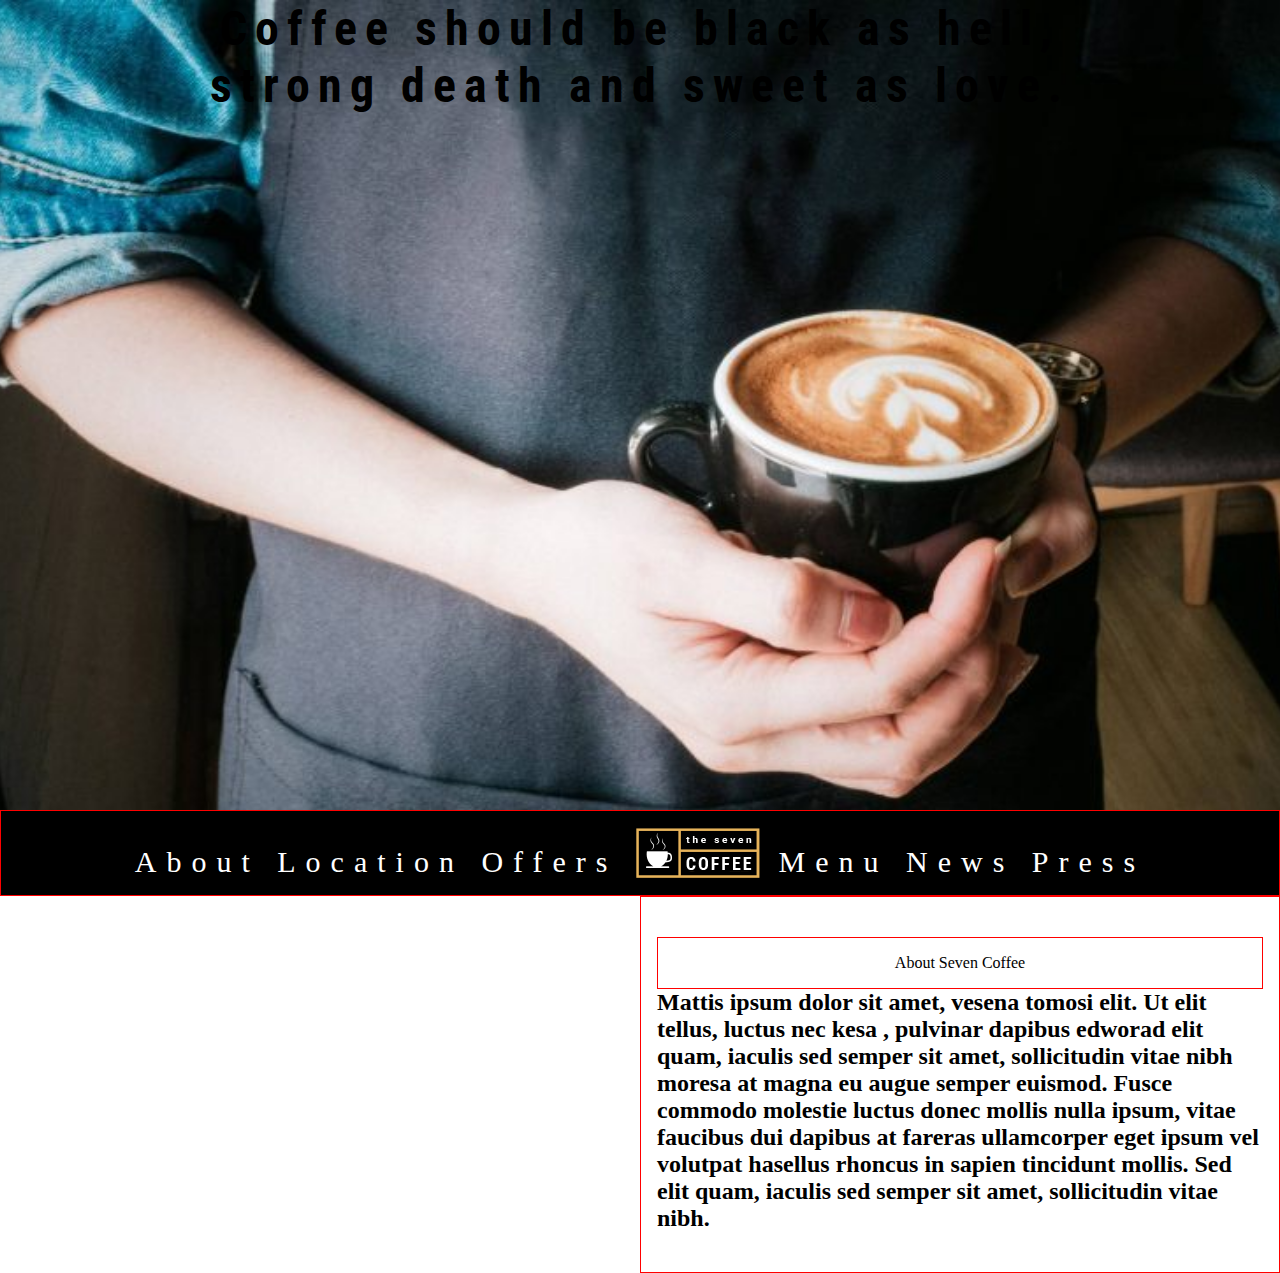
<file: html/index.html>
<!DOCTYPE html>
<html lang="ko">

<head>
	<meta charset="UTF-8">
	<meta name="viewport" content="width=device-width, initial-scale=1.0">
	<title>커피홈페이지제작</title>
	<link rel="stylesheet" href="../favicon.ico">
	<link rel="stylesheet" href="../css/base.css">
	<link rel="stylesheet" href="../css/index.css">
</head>

<body>
	<div class="header clear">
		<div class="nav-wrap">
		<h1 class="title">Coffee should be black as hell, 
				<br>strong death and sweet as love.</h1>
				
			</div><!-- nav-wrap -->
		</div><!-- header -->

			<div class="main-wrap wrapper clear">
				<div class="navi">
			<span>About</span>
			<span>Location</span>
			<span>Offers</span>
			<img src="../img/l-m.png" alt="마크">
			<span>Menu</span>
			<span>News</span>
			<span>Press</span>
		</div><!-- navi -->
		</div><!-- main-wrap -->

	<div class="about-wrap">
<div class="slogan">About Seven Coffee</div>
<h2 class="desc">Mattis ipsum dolor sit amet, vesena tomosi elit.
	 Ut elit tellus, luctus nec kesa , pulvinar dapibus edworad elit quam, iaculis sed semper sit amet, sollicitudin vitae nibh moresa at magna eu augue semper euismod. Fusce commodo molestie luctus donec mollis nulla ipsum, vitae faucibus dui dapibus at fareras ullamcorper eget ipsum vel volutpat hasellus rhoncus in sapien tincidunt mollis.
	  Sed elit quam, iaculis sed semper sit amet, sollicitudin vitae nibh. </h2>
	
	</div><!-- about-wrap -->

	

</body>

</html>
</file>
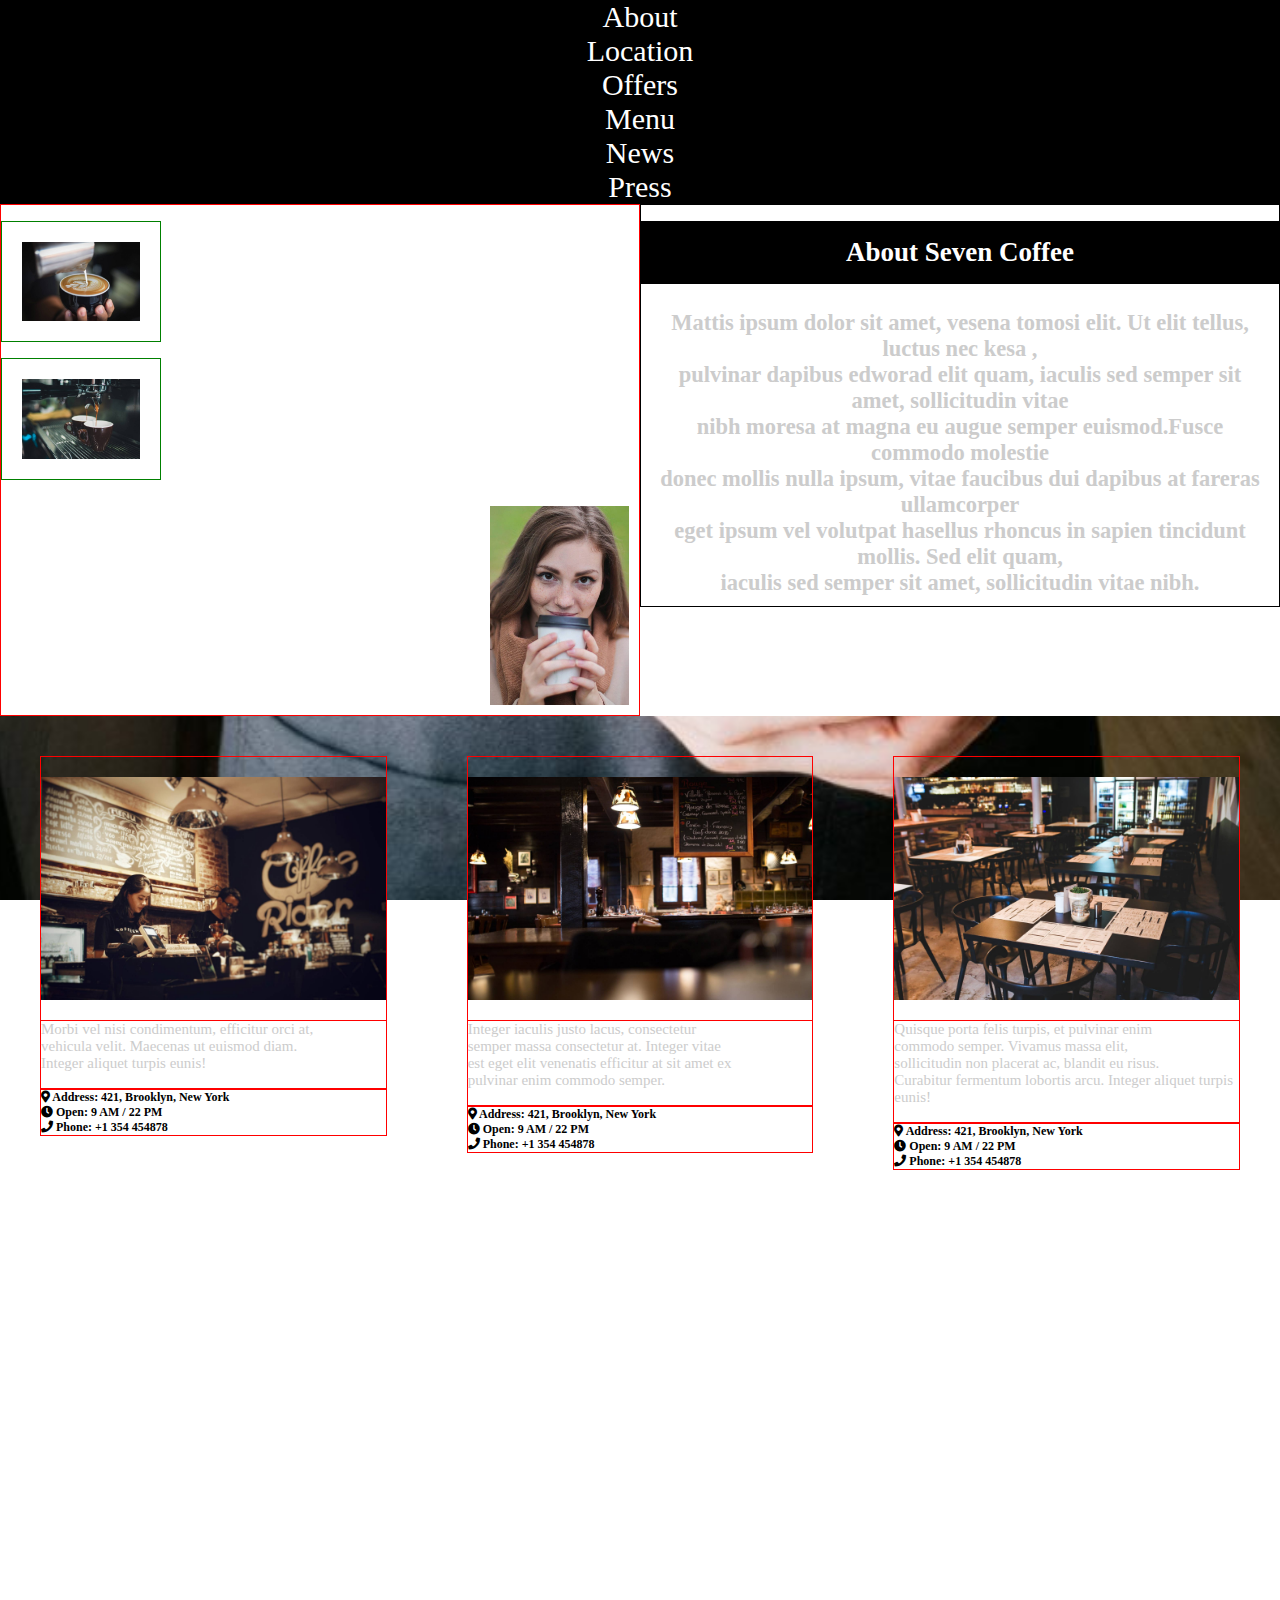
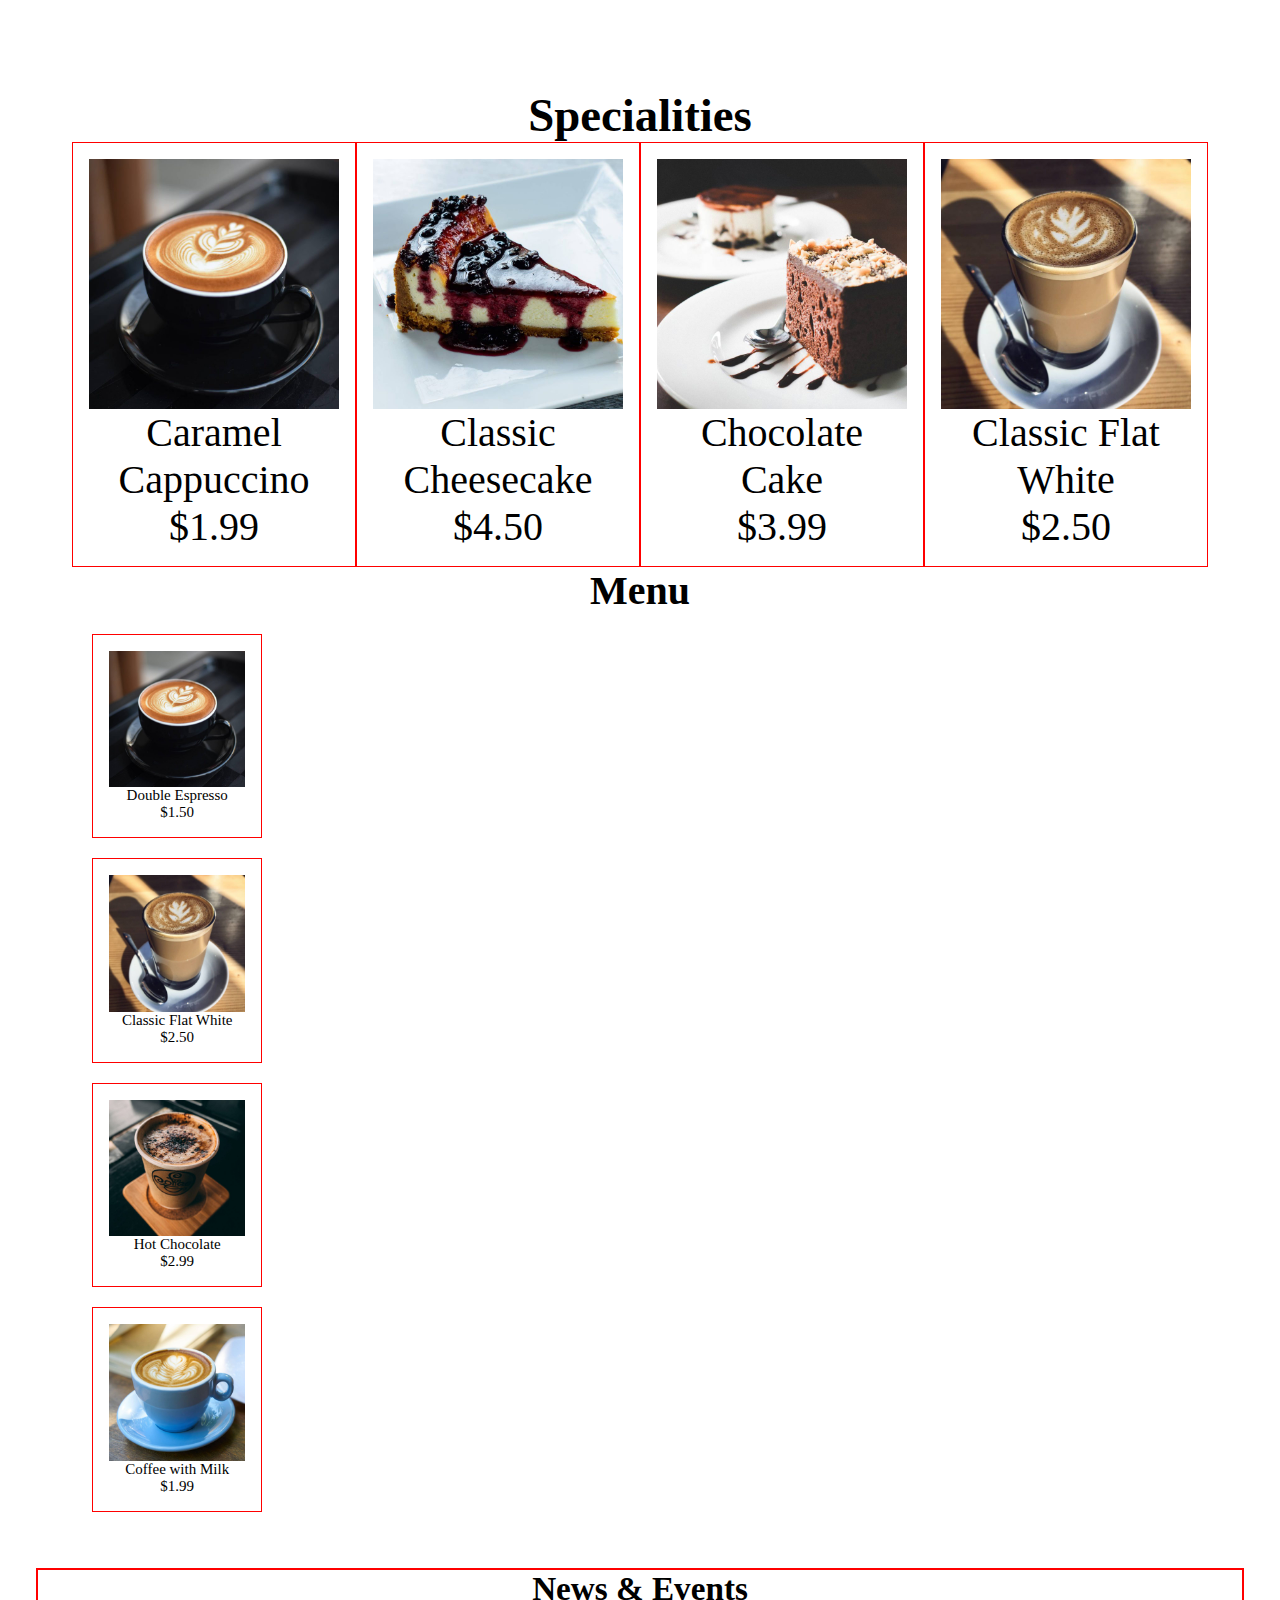
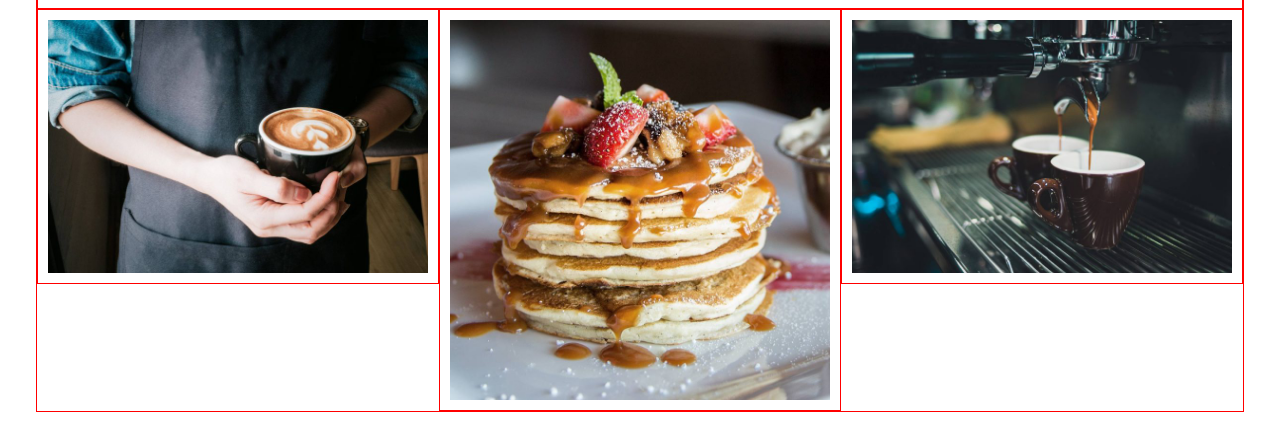
<file: html/index1.html>
<!DOCTYPE html>
<html lang="ko">

<head>
	<meta charset="UTF-8">
	<meta name="viewport" content="width=device-width, initial-scale=1.0">
	<title>커피홈페이지제작</title>
	<link rel="stylesheet" href="https://cdnjs.cloudflare.com/ajax/libs/font-awesome/5.13.0/css/all.min.css">
	<link rel="stylesheet" href="../favicon.ico">
	<link rel="stylesheet" href="../css/base.css">
	<link rel="stylesheet" href="../css/index1.css">
</head>

<body>
	<div class="header-wrap wrapper">
        
        
                <div class="navi-wrap clear">
                    <div class="navi">About</div>
                    <div class="navi">Location</div>
                    <div class="navi">Offers</div>
                    <div class="navi">Menu</div>
                    <div class="navi">News</div>
                    <div class="navi">Press</div>
                </div><!-- navi-wrap -->
	

</div><!-- header  -->

	<div class="about-wrap wrapper">

		<div class="navs-wrap">
			<div class="navi">
				<h2 class="slogan">About Seven Coffee</h2>
			</div><!-- navi -->
			<div class="desc">
				<h2>Mattis ipsum dolor sit amet, vesena tomosi elit. Ut elit tellus, luctus nec kesa ,<br>
					pulvinar dapibus edworad elit quam, iaculis sed semper sit amet, sollicitudin vitae<br>
					nibh moresa at magna eu augue semper euismod.Fusce commodo molestie<br> donec mollis nulla ipsum, vitae
					faucibus
					dui dapibus at fareras ullamcorper<br> eget ipsum vel volutpat hasellus rhoncus in sapien tincidunt mollis.
					Sed
					elit quam,<br> iaculis sed semper sit amet, sollicitudin vitae nibh.</h2>

			</div>
			<!--desc -->
		</div><!-- navs-wrap -->

		<div class="photo-wrap clear">

			<div class="photos">
				<img src="../img/c-sl-000-800x540.jpg" alt="커피잔" class="img">
			</div><!-- photos -->
			<div class="photos">
				<img src="../img/c-sl-004-800x540.jpg" alt="커피머신" class="img">
			</div><!-- photos -->

			<div class="photosi clear">
				<div class="women">
					<img src="../img/c-sl-008-550x786.jpg" alt="사람" class="img">
				</div><!-- women -->
			</div><!-- photosi -->


		</div><!-- photo-wrap clear -->

		<div class=locations-wrap>

			<div class="navis">
				<div class="person">
					<div class="persons">
						<img src="../img/c-sl-012.jpg" alt=" 사람" class="img">
					</div>

				</div>
				<h1 class="slogan">Morbi vel nisi condimentum, efficitur orci at,<br>
					vehicula velit. Maecenas ut euismod diam.<br>
					Integer aliquet turpis eunis!</h1>

				<div class="infos clear">
					<div class="infoss">
						<span class="fa fa-map-marker-alt">

						</span>
						Address: 421, Brooklyn, New York

						<div class="info ">
							<span class="fa fa-clock"></span>
							Open: 9 AM / 22 PM
						</div><!-- info -->
						<div class="info">
							<span class="fa fa-phone">

							</span>
							Phone: +1 354 454878
						</div>

					</div><!-- infoss -->

				</div><!-- infos -->

			</div><!-- navis -->
			<div class="navis">
				<div class="person">
					<div class="persons">
						<img src="../img/c-sl-011.jpg" alt=" 사람" class="img">
					</div>

				</div>
				<h1 class="slogan">Integer iaculis justo lacus, consectetur<br> semper massa consectetur at. Integer vitae<br>
					est eget elit venenatis efficitur at sit amet ex<br> pulvinar enim commodo semper.
				</h1>

				<div class="infos clear">
					<div class="infoss">
						<span class="fa fa-map-marker-alt">

						</span>
						Address: 421, Brooklyn, New York

						<div class="info ">
							<span class="fa fa-clock"></span>
							Open: 9 AM / 22 PM
						</div><!-- info -->
						<div class="info">
							<span class="fa fa-phone">

							</span>
							Phone: +1 354 454878
						</div>

					</div><!-- infoss -->

				</div><!-- infos -->

			</div><!-- navis -->
			<div class="navis">
				<div class="person">
					<div class="persons">
						<img src="../img/c-sl-010.jpg" alt=" 사람" class="img">
					</div>

				</div>
				<h1 class="slogan">Quisque porta felis turpis, et pulvinar enim<br> commodo semper.
					Vivamus massa elit,<br> sollicitudin non placerat ac, blandit eu risus.<br> Curabitur fermentum lobortis arcu.
					Integer aliquet turpis eunis!</h1>

				<div class="infos clear">
					<div class="infoss">
						<span class="fa fa-map-marker-alt">

						</span>
						Address: 421, Brooklyn, New York

						<div class="info ">
							<span class="fa fa-clock"></span>
							Open: 9 AM / 22 PM
						</div><!-- info -->
						<div class="info">
							<span class="fa fa-phone">

							</span>
							Phone: +1 354 454878
						</div>

					</div><!-- infoss -->

				</div><!-- infos -->

			</div><!-- navis -->
		</div><!-- locations-wrap -->


	</div>
	<!--abouts  -->

	<div class="menu-wrap wrapper">
		<div class="menu-wrap">
			<div class="menus">
				<h3 class="logo"> Specialities </h3>
				<div class="photoss">
					<img src="../img/c-sl-021-800x800.jpg" alt="커피종류" class="img">
					<span class="list">
						Caramel Cappuccino</span>
					<p>$1.99</p>

				</div><!-- photoss -->
				<div class="photoss">
					<img src="../img/c-sl-016-800x800.jpg" alt="커피종류" class="img">
					<span class="list">
						Classic Cheesecake</span>
					<p>$4.50</p>

				</div><!-- photoss -->
				<div class="photoss">
					<img src="../img/c-sl-014-800x800.jpg" alt="커피종류" class="img">
					<span class="list">

						Chocolate Cake</span>
					<p>$3.99</p>

				</div><!-- photoss -->
				<div class="photoss">
					<img src="../img/c-sl-018-800x800.jpg" alt="커피종류" class="img">
					<span class="list">
						Classic Flat White</span>
					<p>$2.50</p>
				</div><!-- menu-wrap -->
			</div><!-- menuss -->
			<div class="meunss-wrap wrapper">
				<div class="menu1-wrap">
					<h4 class="logo">Menu</h4>
					<div class="photoss1">
						<img src="../img/c-sl-021-800x800.jpg" alt="커피종류" class="img">
						<span class="lists">
							Double Espresso</span>
						<p>$1.50</p>
					</div><!-- photoss1 -->
					<div class="photoss1">
						<img src="../img/c-sl-018-800x800.jpg" alt="커피종류" class="img">
						<span class="lists">
							Classic Flat White</span>
						<p>$2.50</p>
					</div><!-- photoss1 -->
					<div class="photoss1">
						<img src="../img/c-sl-0125-800x800.jpg" alt="커피종류" class="img">
						<span class="lists">
							Hot Chocolate</span>
						<p>$2.99</p>
					</div><!-- photoss1 -->
					<div class="photoss1">
						<img src="../img/c-sl-0126-800x800.jpg" alt="커피종류" class="img">
						<span class="lists">
							Coffee with Milk</span>
						<p>$1.99</p>
					</div><!-- photoss1 -->



				</div><!-- menu1-wrap -->
			</div><!-- meunss-wrap wrapper -->
		</div>
		<!--menu-wrap wrapper -->
		<div class="new-wrap wrapper clear">
			<div class="new-wrap">
				<h5 class="logo">News & Events</h5>
			</div><!-- new-wrap -->
				<div class="photosss">
					<img src="../img/c-sl-005-768x512.jpg" alt="커피종류" class="img">
					<span class="lists">
						</span>
					<p></p>
				</div><!-- photosss -->
				<div class="photosss">
					<img src="../img/c-sl-0129-800x800.jpg" alt="커피종류" class="img">
					<span class="lists">
						</span>
					<p></p>
				</div><!-- photosss -->
				<div class="photosss">
					<img src="../img/c-sl-004-768x512.jpg" alt="커피종류" class="img">
					<span class="lists">
						</span>
					<p></p>
				</div><!-- photosss -->
			
				</div><!-- new-wrap wrapper-->

</body>

</html>
</file>
<file: css/index.css>
@import url('https://fonts.googleapis.com/css2?family=Roboto+Condensed:wght@300;400;700&display=swap');

/* font-family: 'Roboto Condensed', sans-serif; */
/* common */
.img {
	max-width: 100%;z-index: 5;margin: 0 auto;
}

.title {
text-align: center;
	font-family: 'Roboto Condensed', sans-serif;
	font-weight: 700;
	font-size: 48px;
	letter-spacing: 8px;
}

.clearfix {
	clear: both;
}




/* header */
.header
{
height: 90vh;

	
	
	/* background: url('../img/c-sl-005-768x512.jpg')no-repeat center; */
	background-image: url('../img/c-sl-005-768x512.jpg');
	background-size: cover;
	background-repeat: no-repeat;
	background-position: center;background-attachment: fixed;
	}
.nav> .h1{

	position: absolute;
	

	
}


/* main-wrap */


.main-wrap {width: 100%;border: 1px solid red;height: 30%;}
.navi {background-color: black;color: white;font-size: 30px;
	padding: 16px 0 16px 0;letter-spacing: 10px;margin: 0 auto;
	text-align: center;}



/*  about-wrap*/
.about-wrap{border: 1px solid red;float: right;width:50%;padding:40px 16px;}
.about-wrap .slogan{text-align:center;margin:0 auto;padding:16px 0;
	border: 1px solid red;height: 30%;}
.about-wrap .h2{ float: right;text-align:right;}



/* locations */


/* specialities */
/* menu */
/* news*/
/* press about us*/
</file>
<file: css/index1.css>
@import url('https://fonts.googleapis.com/css2?family=Roboto+Condensed:wght@300;400;700&display=swap');

/* font-family: 'Roboto Condensed', sans-serif; */
/* common */
.img {
	max-width: 10000px;
	margin: 0 auto;
	
	
}

.title {
	text-align: center;
	font-family: 'Roboto Condensed', sans-serif;
	font-weight: 400;
	letter-spacing: 8px;
}

.clearfix {
	clear: both;
}


/* header */
.header .title{text-align: center;}
.navi
{text-align: center;

	font-size: 30px;
	background-color: black;
	color: white;
	
	
}


/* main-wrap */
.main-wrap 
/* about-wrap */
.about-wrap {
	border: 1px solid red;
	padding:16px 0;margin: 0 auto;
}

.abouts>.title1 {
	text-align: center;
	float: left;
}

.navs-wrap {
	width: 50%;
	border: 1px solid black;
	float: right;
}

.navi>.slogan {
	text-align: center;
	font-size: 27px;
	padding: 16px;
	margin: 16px 0;
}

.desc {
	font-size: 15px;
	font-weight: lighter;
	text-align: center;
	color: #ccc;
	padding: 10px;
	margin: 0 auto;
}

.photo-wrap {
	width: 50%;
	height: 25%;
	border: 1px solid red;
	text-align: center;
}

.photo-wrap>.photos {

	width: 25%;
	text-align: center;

	margin: 16px 0;
	padding: 20px;
}

.photos {
	text-align: center;
	width: 15%;
	padding: 10px;
	border: 1px solid green;
	margin: 0 auto;
}

.photosi>.women {
	width: 25%;
	padding: 10px;
	float: right;
}


/* locations */
.locations-wrap {
	height: 100vh;

	position: relative;
	/* background: url('../img/c-sl-005-768x512.jpg')no-repeat center; */
	background-image: url('../img/c-sl-005-768x512.jpg');
	background-size: cover;
	background-repeat: no-repeat;
	background-position: center;
	background-attachment: fixed;
}


.navis {
	width: 33.3333%;
	height: 33.3333%;
	margin: 0 auto;
	position: relative;
	float: left;
}

.navis {
	padding: 40px;
}





.persons {
	width: 100%;
	float: left;
	padding: 20px 0;
	margin: 0 auto;
	border: 1px solid red;
}


.navis>.slogan {
	font-size: 15px;
	color: #ccc;
	font-weight: lighter;
	padding: 16px 0;
	border: 1px solid red;
}

.infoss {
	font-size: 12px;
	color: black;
	font-weight: bold;
	border: 1px solid red;
}

.info {
	font-size: 12px;
}

/* menu-wrap */
.menu-wrap {
	text-align: center;
	font-size: 40px;
	padding: 16px 16px;
	margin: 20px;
}

.photoss {
	width: 25%;
	float: left;
	padding: 16px 16px;
	border: 1px solid red;
	text-align: center;
}


.photoss1 {
	width: 15%;
	font-size: 15px;
	border: 1px solid red;
	text-align: center;
	padding: 16px 16px;
	margin: 20px;
}

/* new-wrap */
.new-wrap {
	width: 100%;
	border: 1px solid red;
	text-align: center;
	font-size: 40px;
}

.photosss {
	width: 33.3333%;
	text-align: center;
	border: 1px solid red;
	float: left;
	padding: 10px;
}

/* press about us*/
.press-wrap 
{
	height: 100vh;

	position: relative;
	/* background: url('../img/c-sl-011.jpg')no-repeat center; */
	background-image: url('../img/c-sl-011.jpg');
	background-size: cover;
	background-repeat: no-repeat;
	background-position: center;
	background-attachment: fixed;
}
</file>
<file: css/base.css>
/*********** Normalize ***********/
html,
body,
h1,
h2,
h3,
h4,
h5,
h6,
p,
div,
input,
textarea,form,
select,header,section,article,footer {
	margin: 0;
	padding: 0;
	box-sizing: border-box;
}

img {
	vertical-align: bottom;
}

/*********** 공통사항 ***********/
.clear:after {
	content: "";
	display: block;
	clear: both;
}

.img {
	width: 100%;
}

.imgx {
	max-width: 100%;
}

.pointer {
	cursor: pointer;
}
</file>
